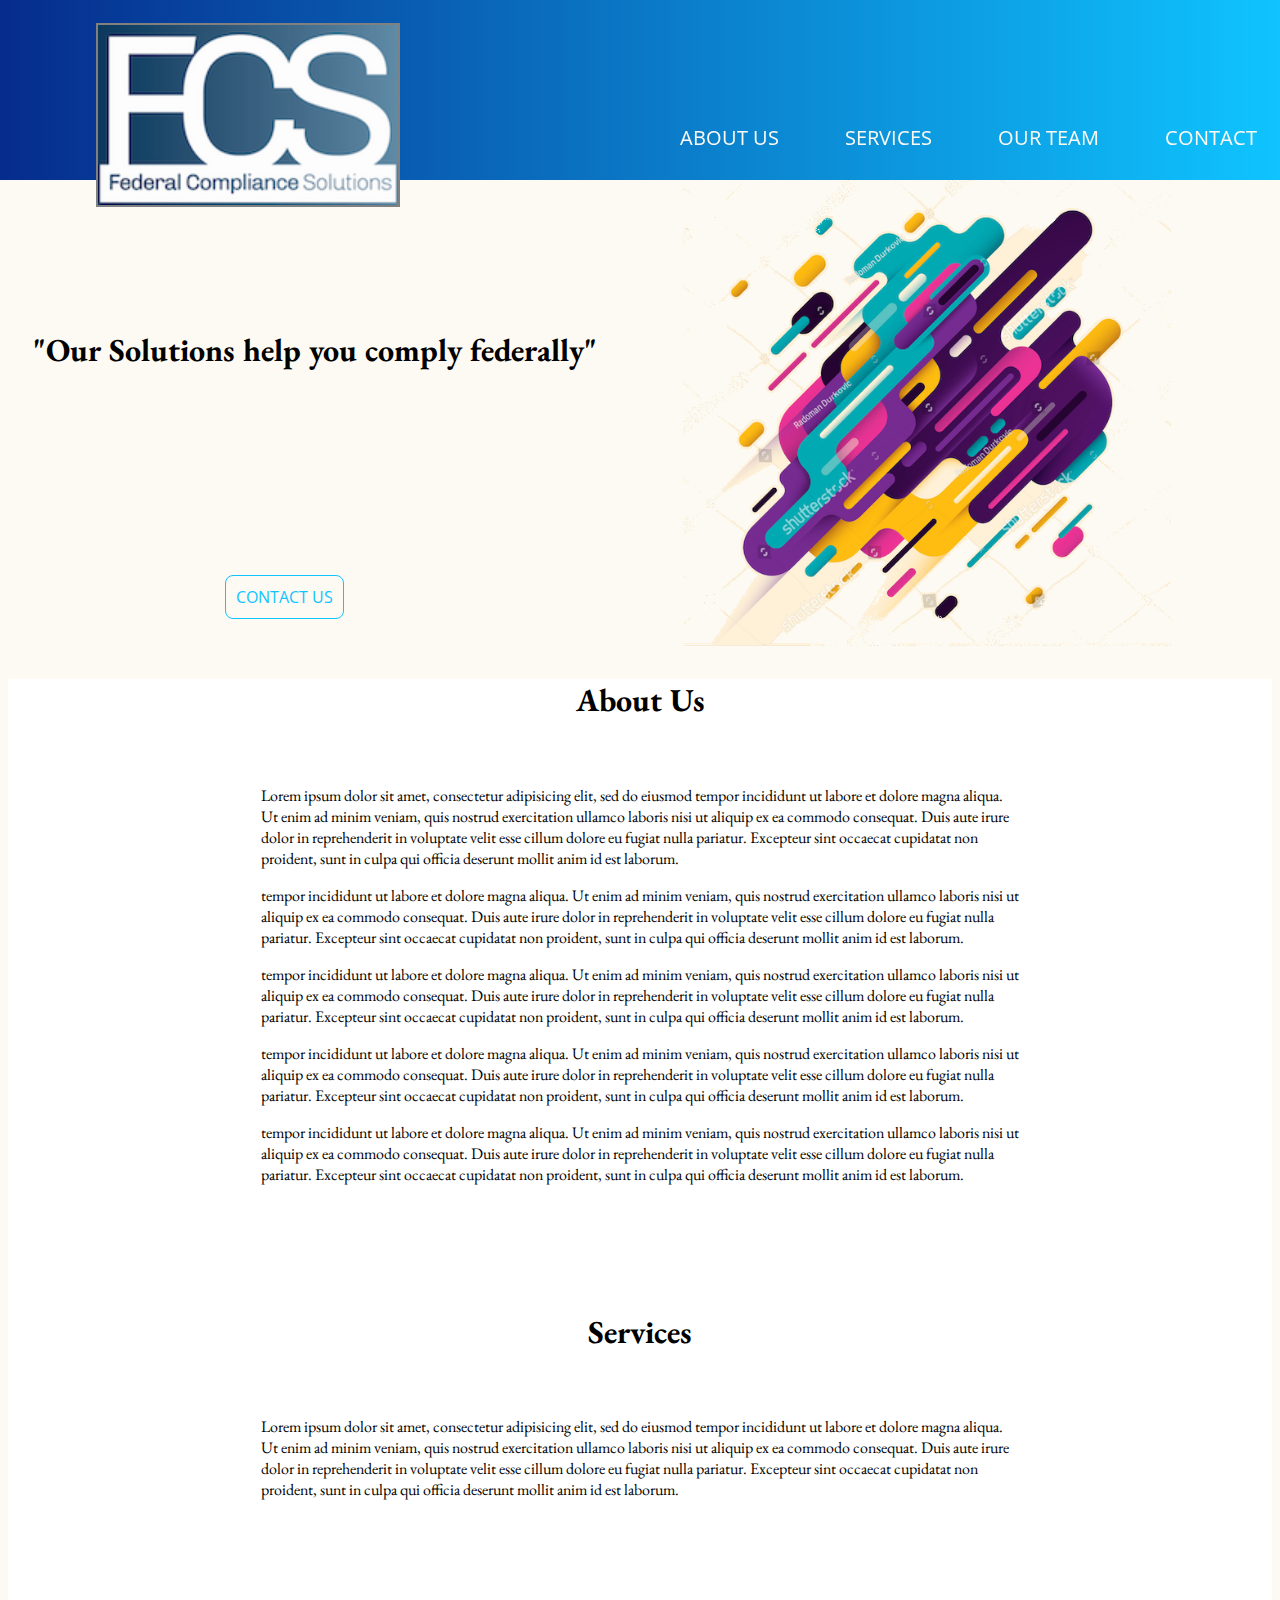
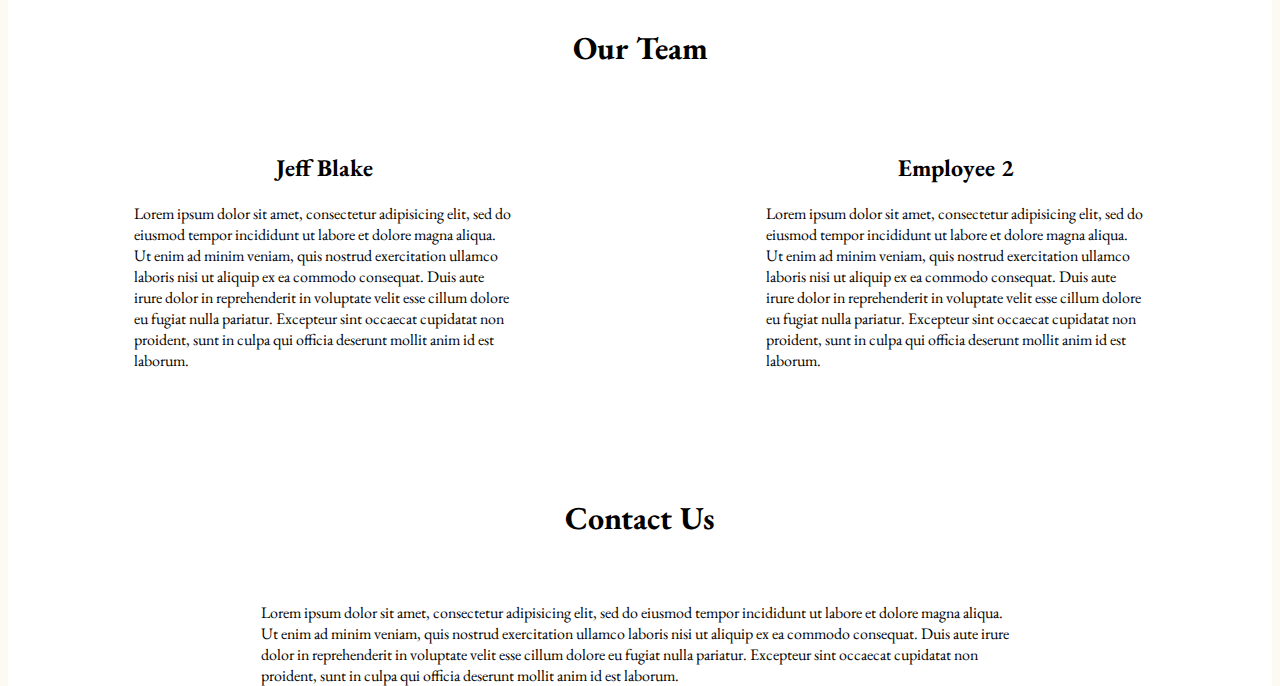
<file: index.html>
<!DOCTYPE html>
<html>
<head>
	<title>Federal Compliance Solutions</title>
	<link rel="stylesheet" type="text/css" href="desktop.css">
	<link href="https://unpkg.com/aos@2.3.1/dist/aos.css" rel="stylesheet">
	<script src="https://unpkg.com/aos@2.3.1/dist/aos.js"></script>
	<link href="https://fonts.googleapis.com/css?family=EB+Garamond|Merriweather|Source+Serif+Pro|Open+Sans:300" rel="stylesheet">
	<link rel="shortcut icon" type="image/png" href="logo.png">
	<meta charset="UTF-8"> 
	<meta name="viewport" content="width=device-width, initial-scale=1">
</head>
<body>
	<nav class="nav-bar">
		<ul class="nav-bar__list">
			<li class="nav-bar__item"><a class="nav-bar__item__link" href="#AboutTarget">ABOUT US</a></li>
			<li class="nav-bar__item"><a class="nav-bar__item__link" href="#ServicesTarget">SERVICES</a></li>
			<li class="nav-bar__item"><a class="nav-bar__item__link" href="#TeamTarget">OUR TEAM</li>
			<li class="nav-bar__item"><a class="nav-bar__item__link" href="#ContactTarget">CONTACT</li>
		</ul>

	</nav>
	<div class="header">
		<!-- <h1>Federal Compliance Solutions</h1> -->
		<img src="logo.png" class="logo">
	</div>
	<div class="button_contact" align="center">
		<a class="contact-button" href="#ContactTarget" rel="nofollow noopener">Contact Us</a>
	</div>
	<div class="page-top">
		<h1 class="top-quote">"Our Solutions help you comply federally"</h1>
		<img class="sample-image" src="sample.png">
	</div>


	<div class="body">
		<div class="body-section" id="AboutTarget">
			<h1 class="body-section-title">About Us</h1>
			<div class="body-section-text">
			<p>Lorem ipsum dolor sit amet, consectetur adipisicing elit, sed do eiusmod
			tempor incididunt ut labore et dolore magna aliqua. Ut enim ad minim veniam,
			quis nostrud exercitation ullamco laboris nisi ut aliquip ex ea commodo
			consequat. Duis aute irure dolor in reprehenderit in voluptate velit esse
			cillum dolore eu fugiat nulla pariatur. Excepteur sint occaecat cupidatat non
			proident, sunt in culpa qui officia deserunt mollit anim id est laborum.</p>
			tempor incididunt ut labore et dolore magna aliqua. Ut enim ad minim veniam,
			quis nostrud exercitation ullamco laboris nisi ut aliquip ex ea commodo
			consequat. Duis aute irure dolor in reprehenderit in voluptate velit esse
			cillum dolore eu fugiat nulla pariatur. Excepteur sint occaecat cupidatat non
			proident, sunt in culpa qui officia deserunt mollit anim id est laborum.</p>
			tempor incididunt ut labore et dolore magna aliqua. Ut enim ad minim veniam,
			quis nostrud exercitation ullamco laboris nisi ut aliquip ex ea commodo
			consequat. Duis aute irure dolor in reprehenderit in voluptate velit esse
			cillum dolore eu fugiat nulla pariatur. Excepteur sint occaecat cupidatat non
			proident, sunt in culpa qui officia deserunt mollit anim id est laborum.</p>
			tempor incididunt ut labore et dolore magna aliqua. Ut enim ad minim veniam,
			quis nostrud exercitation ullamco laboris nisi ut aliquip ex ea commodo
			consequat. Duis aute irure dolor in reprehenderit in voluptate velit esse
			cillum dolore eu fugiat nulla pariatur. Excepteur sint occaecat cupidatat non
			proident, sunt in culpa qui officia deserunt mollit anim id est laborum.</p>
			tempor incididunt ut labore et dolore magna aliqua. Ut enim ad minim veniam,
			quis nostrud exercitation ullamco laboris nisi ut aliquip ex ea commodo
			consequat. Duis aute irure dolor in reprehenderit in voluptate velit esse
			cillum dolore eu fugiat nulla pariatur. Excepteur sint occaecat cupidatat non
			proident, sunt in culpa qui officia deserunt mollit anim id est laborum.</p>
			</div>
		</div>

		<div id="ServicesTarget">
			<h1 class="body-section-title">Services</h1>
			<p class="body-section-text">Lorem ipsum dolor sit amet, consectetur adipisicing elit, sed do eiusmod
			tempor incididunt ut labore et dolore magna aliqua. Ut enim ad minim veniam,
			quis nostrud exercitation ullamco laboris nisi ut aliquip ex ea commodo
			consequat. Duis aute irure dolor in reprehenderit in voluptate velit esse
			cillum dolore eu fugiat nulla pariatur. Excepteur sint occaecat cupidatat non
			proident, sunt in culpa qui officia deserunt mollit anim id est laborum.</p>
		</div>
		<div>
			<h1 class="body-section-title" id="TeamTarget">Our Team</h1>
			<div class="team">
				<div class="team-section">
					<h2 class="team-title">Jeff Blake</h2>
					<p class="body-section-text">Lorem ipsum dolor sit amet, consectetur adipisicing elit, sed do eiusmod
					tempor incididunt ut labore et dolore magna aliqua. Ut enim ad minim veniam,
					quis nostrud exercitation ullamco laboris nisi ut aliquip ex ea commodo
					consequat. Duis aute irure dolor in reprehenderit in voluptate velit esse
					cillum dolore eu fugiat nulla pariatur. Excepteur sint occaecat cupidatat non
					proident, sunt in culpa qui officia deserunt mollit anim id est laborum.</p>
				</div>

				<div class="team-section">
					<h2 class="team-title">Employee 2</h2>
					<p class="body-section-text">Lorem ipsum dolor sit amet, consectetur adipisicing elit, sed do eiusmod
					tempor incididunt ut labore et dolore magna aliqua. Ut enim ad minim veniam,
					quis nostrud exercitation ullamco laboris nisi ut aliquip ex ea commodo
					consequat. Duis aute irure dolor in reprehenderit in voluptate velit esse
					cillum dolore eu fugiat nulla pariatur. Excepteur sint occaecat cupidatat non
					proident, sunt in culpa qui officia deserunt mollit anim id est laborum.</p>
				</div>
			</div>
		</div>
		<div>
			<h1 class="body-section-title" id="ContactTarget">Contact Us</h1>
			<p class="body-section-text">Lorem ipsum dolor sit amet, consectetur adipisicing elit, sed do eiusmod
			tempor incididunt ut labore et dolore magna aliqua. Ut enim ad minim veniam,
			quis nostrud exercitation ullamco laboris nisi ut aliquip ex ea commodo
			consequat. Duis aute irure dolor in reprehenderit in voluptate velit esse
			cillum dolore eu fugiat nulla pariatur. Excepteur sint occaecat cupidatat non
			proident, sunt in culpa qui officia deserunt mollit anim id est laborum.</p>
		</div>
	</div>
	</div>
</body>
</html>
</file>
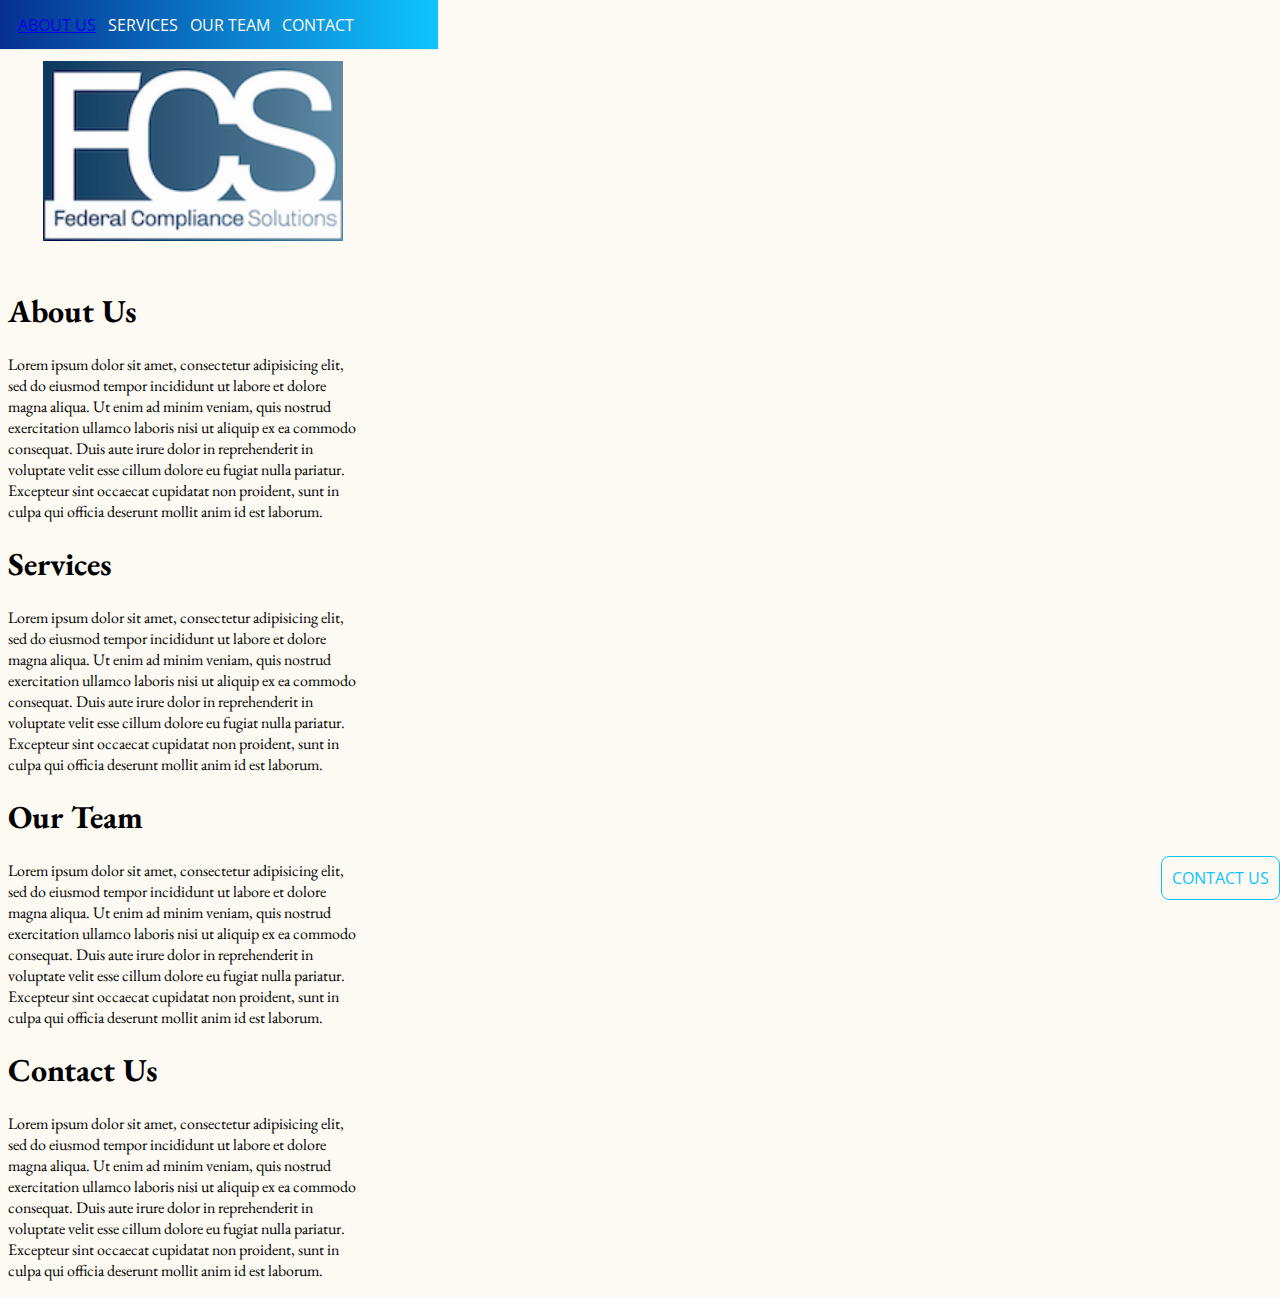
<file: mobile-index.html>
<!DOCTYPE html>
<html>
<head>
	<title>Federal Compliance Solutions</title>
	<link rel="stylesheet" type="text/css" href="style.css">
	<link href="https://fonts.googleapis.com/css?family=EB+Garamond|Merriweather|Source+Serif+Pro|Open+Sans:300" rel="stylesheet">
	<link rel="shortcut icon" type="image/png" href="logo.png">
	<meta charset="UTF-8">
	<meta name="viewport" content="width=device-width, initial-scale=1">
</head>
<body>
	<nav class="nav-bar">
		<ul class="nav-bar__list">
			<li class="nav-bar__item"><a href="#AboutTarget">ABOUT US</a></li>
			<li class="nav-bar__item">SERVICES</li>
			<li class="nav-bar__item">OUR TEAM</li>
			<li class="nav-bar__item">CONTACT</li>
		</ul>

	</nav>
	<div class="header">
		<!-- <h1>Federal Compliance Solutions</h1> -->
		<img src="logo.png" class="logo">
	</div>

	<div class="body">
		<div name="AboutTarget">
			<h1 class="body-title">About Us</h1>
			<p>Lorem ipsum dolor sit amet, consectetur adipisicing elit, sed do eiusmod
			tempor incididunt ut labore et dolore magna aliqua. Ut enim ad minim veniam,
			quis nostrud exercitation ullamco laboris nisi ut aliquip ex ea commodo
			consequat. Duis aute irure dolor in reprehenderit in voluptate velit esse
			cillum dolore eu fugiat nulla pariatur. Excepteur sint occaecat cupidatat non
			proident, sunt in culpa qui officia deserunt mollit anim id est laborum.</p>
		</div>

		<div name="ServicesTarget">
			<h1 class="body-title">Services</h1>
			<p>Lorem ipsum dolor sit amet, consectetur adipisicing elit, sed do eiusmod
			tempor incididunt ut labore et dolore magna aliqua. Ut enim ad minim veniam,
			quis nostrud exercitation ullamco laboris nisi ut aliquip ex ea commodo
			consequat. Duis aute irure dolor in reprehenderit in voluptate velit esse
			cillum dolore eu fugiat nulla pariatur. Excepteur sint occaecat cupidatat non
			proident, sunt in culpa qui officia deserunt mollit anim id est laborum.</p>
		</div>
		<div name="TeamTarget">
			<h1 class="body-title">Our Team</h1>
			<p>Lorem ipsum dolor sit amet, consectetur adipisicing elit, sed do eiusmod
			tempor incididunt ut labore et dolore magna aliqua. Ut enim ad minim veniam,
			quis nostrud exercitation ullamco laboris nisi ut aliquip ex ea commodo
			consequat. Duis aute irure dolor in reprehenderit in voluptate velit esse
			cillum dolore eu fugiat nulla pariatur. Excepteur sint occaecat cupidatat non
			proident, sunt in culpa qui officia deserunt mollit anim id est laborum.</p>
		</div>
		<div name="ContactTarget">
			<h1 class="body-title">Contact Us</h1>
			<p>Lorem ipsum dolor sit amet, consectetur adipisicing elit, sed do eiusmod
			tempor incididunt ut labore et dolore magna aliqua. Ut enim ad minim veniam,
			quis nostrud exercitation ullamco laboris nisi ut aliquip ex ea commodo
			consequat. Duis aute irure dolor in reprehenderit in voluptate velit esse
			cillum dolore eu fugiat nulla pariatur. Excepteur sint occaecat cupidatat non
			proident, sunt in culpa qui officia deserunt mollit anim id est laborum.</p>
		</div>
	</div>

	<div class="button_contact" align="center">
		<a class="contact-button" href="#ContactTarget" rel="nofollow noopener">Contact Us</a>
	</div>

	
	<!-- contact button -->
	<!-- Four Sections -->
	<!-- Footer -->
</body>
</html>
</file>
<file: desktop.css>
body {
	background: rgb(252, 250, 242);
}



.nav-bar {
	background: linear-gradient(to right, #062C8D, #0FC4FF);
	width: 100%;
	height: 20%;
	position: fixed;
	top: 0;
	left: 0;
	z-index: 1;
}

.nav-bar__list {
	position: relative;
	top: 60%;
	left: 50%;
}

.nav-bar__item {
	color: rgb(252, 250, 242);
	font-family: 'Open Sans', serif;	
	font-size: 20px;
	display: inline;
	margin-right: 5%;
}

.nav-bar__item__link { 
	text-decoration: none;
	color: rgb(252, 250, 242);
}

.logo {
	z-index: 2;
	position: fixed;
	top: 2.5%;
	left: 7.5%;
	height: 20%;
	border: 2px solid grey;

	/*border-radius: 2% / 5%;*/
}

.page-top {
	position: relative;
	top: 150px;
	width: 100%;
	display: flex;
	justify-content: center;
	z-index: -1;
}

.contact-button {
	color: #0FC4FF !important;
	font-family: 'Open Sans', serif;
	text-transform: uppercase;
	background: rgb(252, 250, 242);
	padding: 10px;
	border: 1px solid #0FC4FF !important;
	border-radius: 8px;
	display: inline-block;
	text-decoration: none;
	margin-top: 375px;
	position: absolute;
	left: 225px;
	top: 200px;
/*	right: 0px;
	bottom: 0px;*/
}

.contact-button:hover {
	color: #ffffff !important;
	background: #062C8D;
	border-color: #062C8D !important;
	transition: all 0.4s ease 0s;
}

.top-quote {
	font-family: 'EB Garamond', serif;
	position: absolute;
	left: 25px;
	top: 150px;
}

.sample-image {
	height: 500px;
	width: auto;
	position: relative;
	left: 275px;
}

.body {
	background: white;
	font-family: 'EB Garamond', serif;
	z-index: -1;
	position: relative;
	top: 45px;
}


.body-section-title {
	text-align: center;
	margin-top: 10%;
	margin-bottom: 5%;
}

.body-section-text {
	margin: 0 20%;
}

.team {
	display: flex;
	justify-content: center;
}
.team-title {
	text-align: center;
}

.team-section{
	position: relative;
	left: 0;
}
</file>
<file: style.css>
body {
	background: rgb(252, 250, 242);
	width: 350px;
}


.nav-bar {
	background: linear-gradient(to right, #062C8D, #0FC4FF);
	height: 50px;
	width: 450px;
	position: relative;
	left: -20px;
	top: -17.5px;
	box-shadow: 1px 1px #eaecef;
}

.nav-bar__list {
	position: relative;
}

.nav-bar__item {
	color: rgb(252, 250, 242);
	font-family: 'Open Sans', serif;
	display: inline;
	margin-right: 8px;
	position: relative;
	left: -10px;
	top: 15px;
}

/*.borderLeftRight {
  display: inline-block;
  position: relative;
  color: #474E51;
}*/

.nav-bar__item::after {
  content: '';
  position: absolute;
  width: 100%;
  transform: scaleX(0);
  height: 2px;
  bottom: 0;
  left: 0;
  background-color: #5878F3;
  transform-origin: bottom right;
  transition: transform 0.4s cubic-bezier(0.86, 0, 0.07, 1);
}

.nav-bar__item:hover::after {
  transform: scaleX(1);
  transform-origin: bottom left;
}



.header {
	font-family: 'Source Serif Pro', serif;		
	font-size: 10px;
	position: relative;
	left: 10px;
	top: 10px;
	width: 300px;
}

.logo {
	margin-top: 20px;
	position: relative;
	left: 25px;
	top: -35px;
	width: 100%;
	height: auto;
}

.body {
	font-family: 'EB Garamond', serif;
}

.contact-button {
	color: #0FC4FF !important;
	font-family: 'Open Sans', serif;
	text-transform: uppercase;
	background: rgb(252, 250, 242);
	padding: 10px;
	border: 1px solid #0FC4FF !important;
	border-radius: 8px;
	display: inline-block;
	text-decoration: none;
	position: fixed;
	right: 0px;
	bottom: 0px;
}

.contact-button:hover {
	color: #ffffff !important;
	background: #062C8D;
	border-color: #062C8D !important;
	transition: all 0.4s ease 0s;
}


/*FONT FOR BODY TEXT*/
</file>
